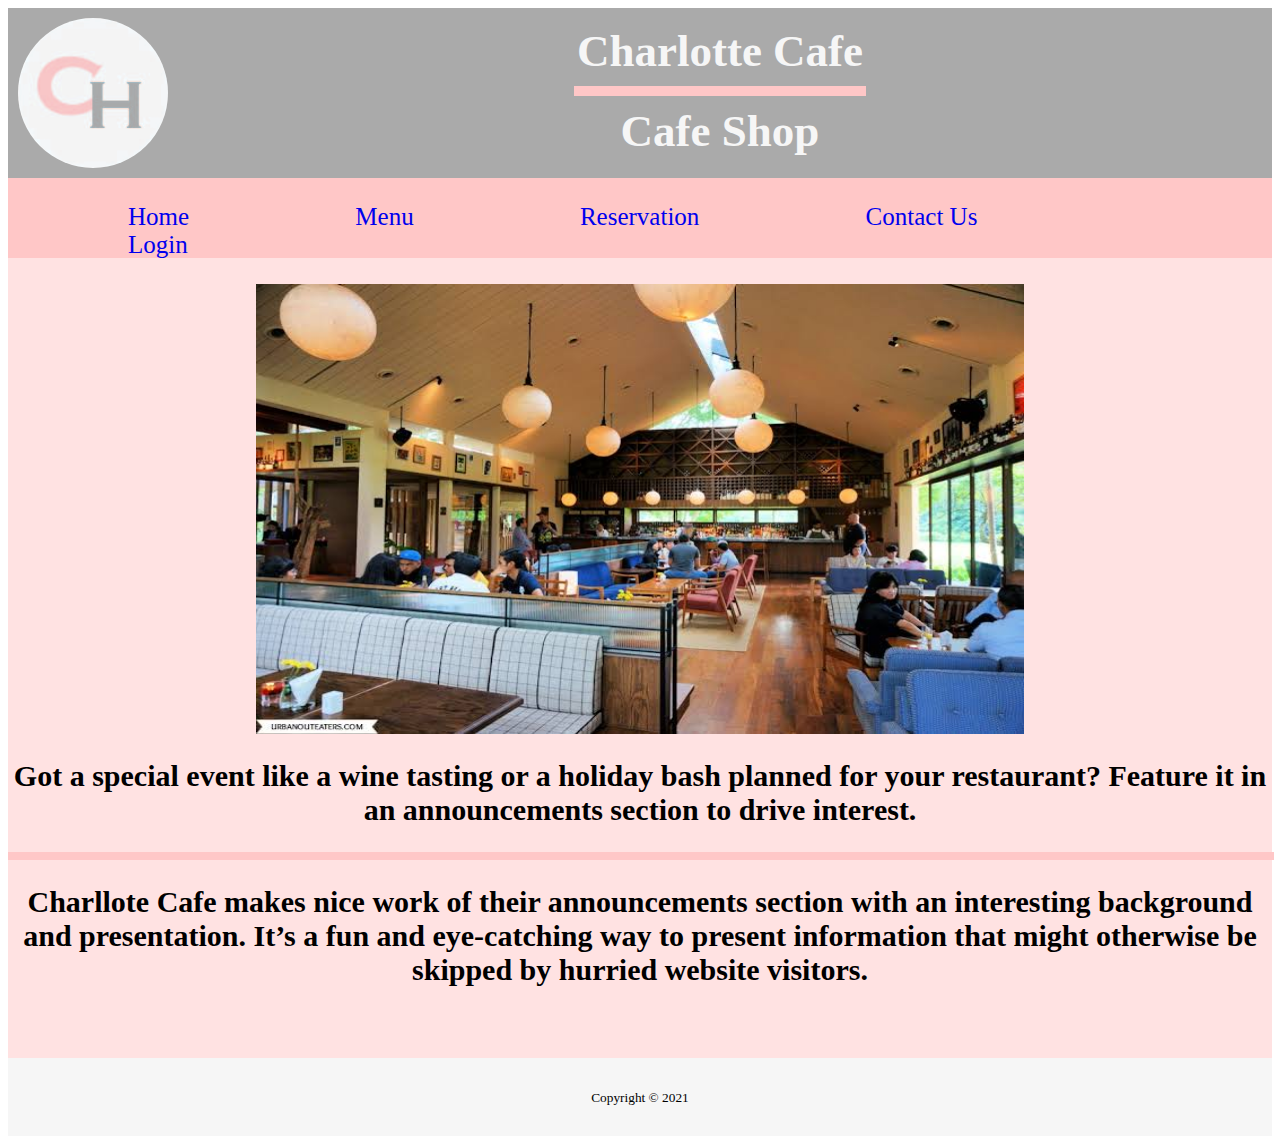
<file: index.html>
<!DOCTYPE html>
<html lang="en" dir="ltr">
  <head>
    <meta charset="utf-8">
    <link rel="stylesheet" href="style home.css">
    <title>Home</title>
    <meta name="viewport" content="width=device-width,initial-scale=1.0">
  </head>
  <body>

    <!---Header--->
    <div class="header">
          <div class="logo">
              <img src="logo website.jpg" width="150px" height="150px">
          </div>
          <div class="nama-logo">
            <center>
            <h1>Charlotte Cafe</h1>
            <hr align="center" width="23%" height="10px" color="#ffc7c7" size="10">
            <h1>Cafe Shop</h1>
          </center>
          </div>
        </div>
    </div>

    <!---Top Wrapper--->
    <div class="top-wrapper">
        <div class="btn">
          <ul>
          <a href="index.html" class="btn-home">Home</a>
          <a href="tugas besar (menu).html" class="btn-menu">Menu</a>
          <a href="tugas besar (reservation).html" class="btn-reservation">Reservation</a>
          <a href="tugas besar (contact us).html" class="btn-ContactUs">Contact Us</a>
          <a href="tugas besar (login).html" class="btn-login">Login</a>
          </ul>
      </div>
    </div>

    <!---Main--->
    <div class="main">
      <div class=malasngoding-slider>
    		<div class=isi-slider>
    			<img src="gallery 1.jpeg" alt="Gambar 1">
    			<img src="gallery 2.jpeg" alt="Gambar 2">
    			<img src="gallery 3.jpeg" alt="Gambar 3">
          <img src="gallery 4.jpeg" alt="Gambar 4">
    		</div>
    	</div>
      <h2>Got a special event like a wine tasting or a holiday bash planned for your restaurant? Feature it in an announcements section to drive interest.</h2>
      <hr align="center" width="100%" height="10px" color="#ffc7c7" size="8">
      <h2>Charllote Cafe makes nice work of their announcements section with an interesting background and presentation. It’s a fun and eye-catching way to present information that might otherwise be skipped by hurried website visitors.</h2>
    </div>

    <!---Footer--->
    <footer>
      <div class="container">
        <small>Copyright &copy; 2021</small>
      </div>
    </footer>


  </body>
</html>
</file>
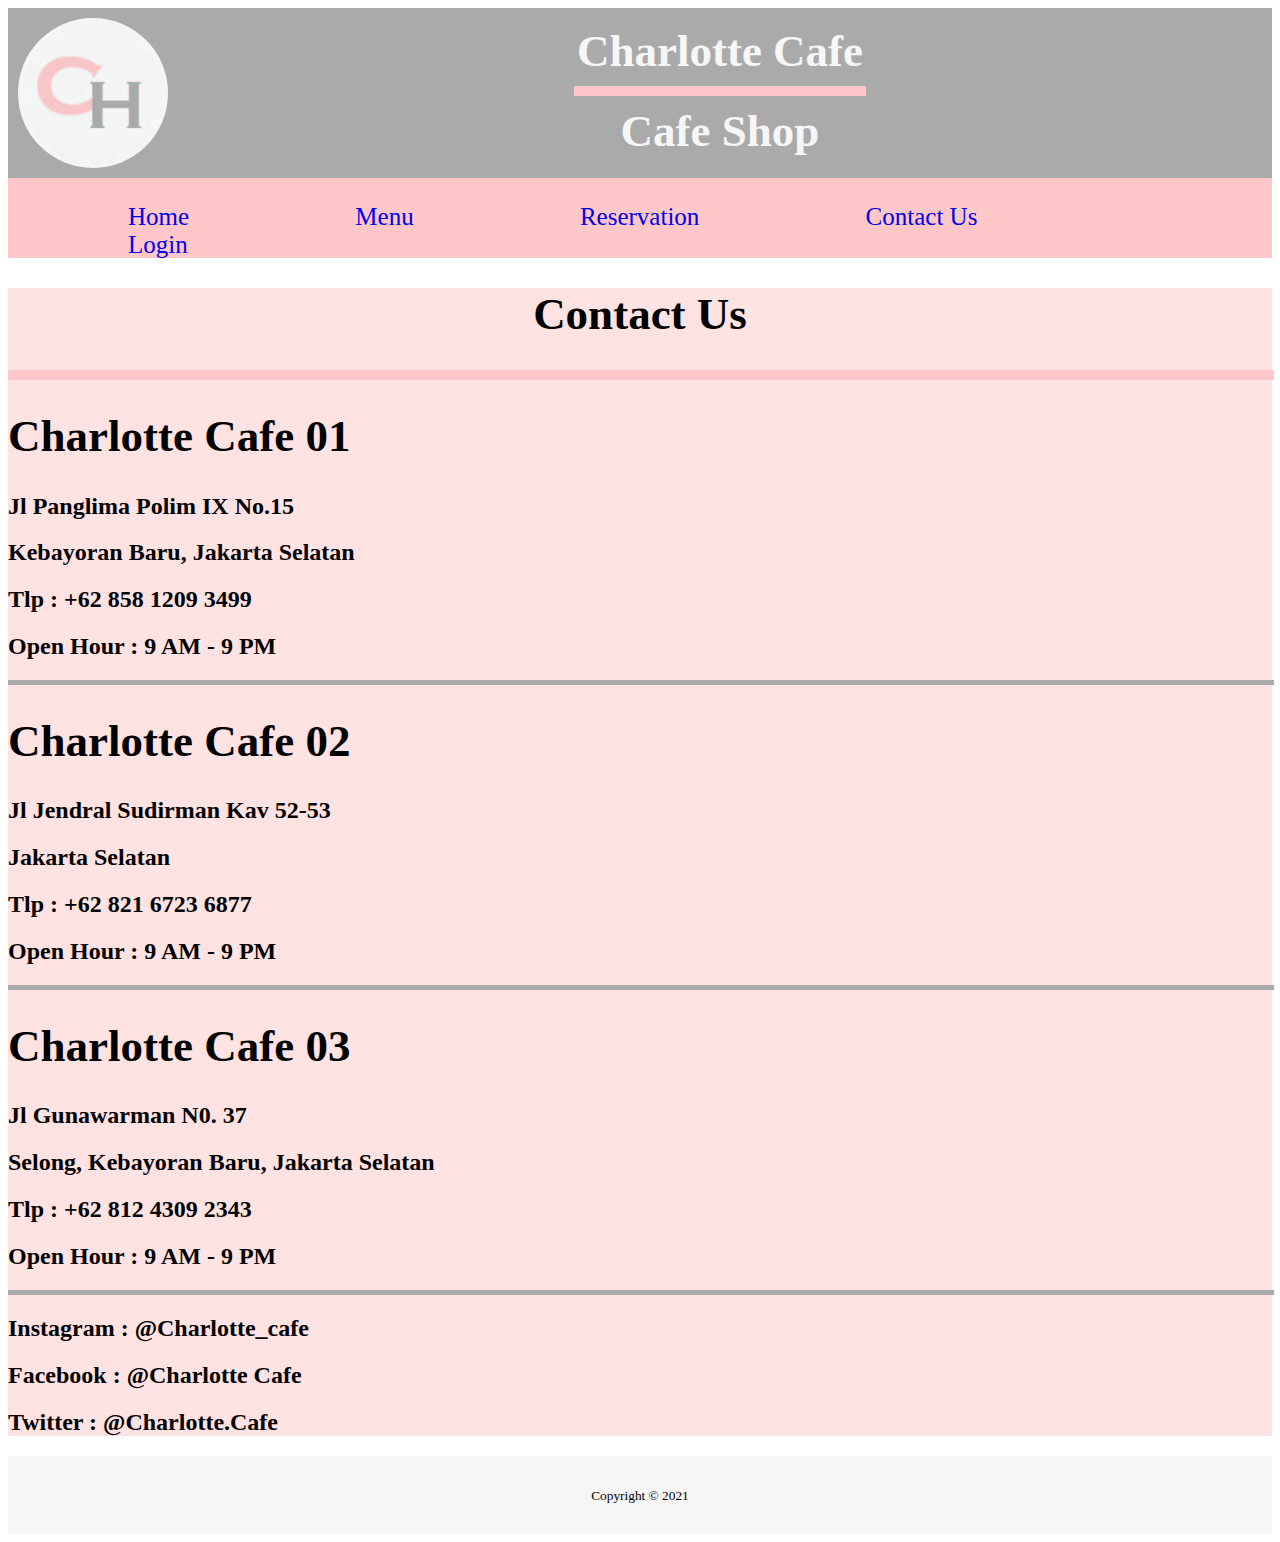
<file: tugas besar (contact us).html>
<!DOCTYPE html>
<html lang="en" dir="ltr">
  <head>
    <meta charset="utf-8">
    <link rel="stylesheet" href="style contact us.css">
    <title>Contact Us</title>
  </head>
  <body>

    <!---Header--->
    <div class="header">
          <div class="logo">
              <img src="logo website.jpg" width="150px" height="150px">
          </div>
          <div class="nama-logo">
            <center>
            <h1>Charlotte Cafe</h1>
            <hr align="center" width="23%" height="10px" color="#ffc7c7" size="10">
            <h1>Cafe Shop</h1>
          </center>
          </div>
        </div>

        <!---Top Wrapper--->
        <div class="top-wrapper">
          <div class="container">
            <div class="btn">
              <ul>
                <a href="index.html" class="btn-home">Home</a>
                <a href="tugas besar (menu).html" class="btn-menu">Menu</a>
                <a href="tugas besar (reservation).html" class="btn-reservation">Reservation</a>
                <a href="tugas besar (contact us).html" class="btn-ContactUs">Contact Us</a>
                <a href="tugas besar (login).html" class="btn-login">Login</a>
              </ul>
            </div>
          </div>
        </div>

      <!---Main--->

      <div class="main">
        <center>
        <h1>Contact Us</h1>
        </center>
          <hr align="center" width="100%" height="10px" color="#ffc7c7" size="10">
        <h1>Charlotte Cafe 01</h1>
        <h2>Jl Panglima Polim IX No.15</h2>
        <h2>Kebayoran Baru, Jakarta Selatan</h2>
        <h2>Tlp : +62 858 1209 3499</h2>
        <h2>Open Hour : 9 AM - 9 PM</h2>
          <hr align="center" width="100%" height="10px" color="#aaaaaa" size="5">
        <h1>Charlotte Cafe 02</h1>
        <h2>Jl Jendral Sudirman Kav 52-53</h2>
        <h2>Jakarta Selatan</h2>
        <h2>Tlp : +62 821 6723 6877</h2>
        <h2>Open Hour : 9 AM - 9 PM</h2>
          <hr align="center" width="100%" height="10px" color="#aaaaaa" size="5">
        <h1>Charlotte Cafe 03</h1>
        <h2>Jl Gunawarman N0. 37 </h2>
        <h2>Selong, Kebayoran Baru, Jakarta Selatan</h2>
        <h2>Tlp : +62 812 4309 2343</h2>
        <h2>Open Hour : 9 AM - 9 PM</h2>
          <hr align="center" width="100%" height="10px" color="#aaaaaa" size="5">
        <h2>Instagram : @Charlotte_cafe</h2>
        <h2>Facebook  : @Charlotte Cafe</h2>
        <h2>Twitter   : @Charlotte.Cafe</h2>
      </div>


      <!---Footer--->
      <footer>
        <div class="container">
          <small>Copyright &copy; 2021</small>
        </div>
      </footer>

  </body>
</html>
</file>
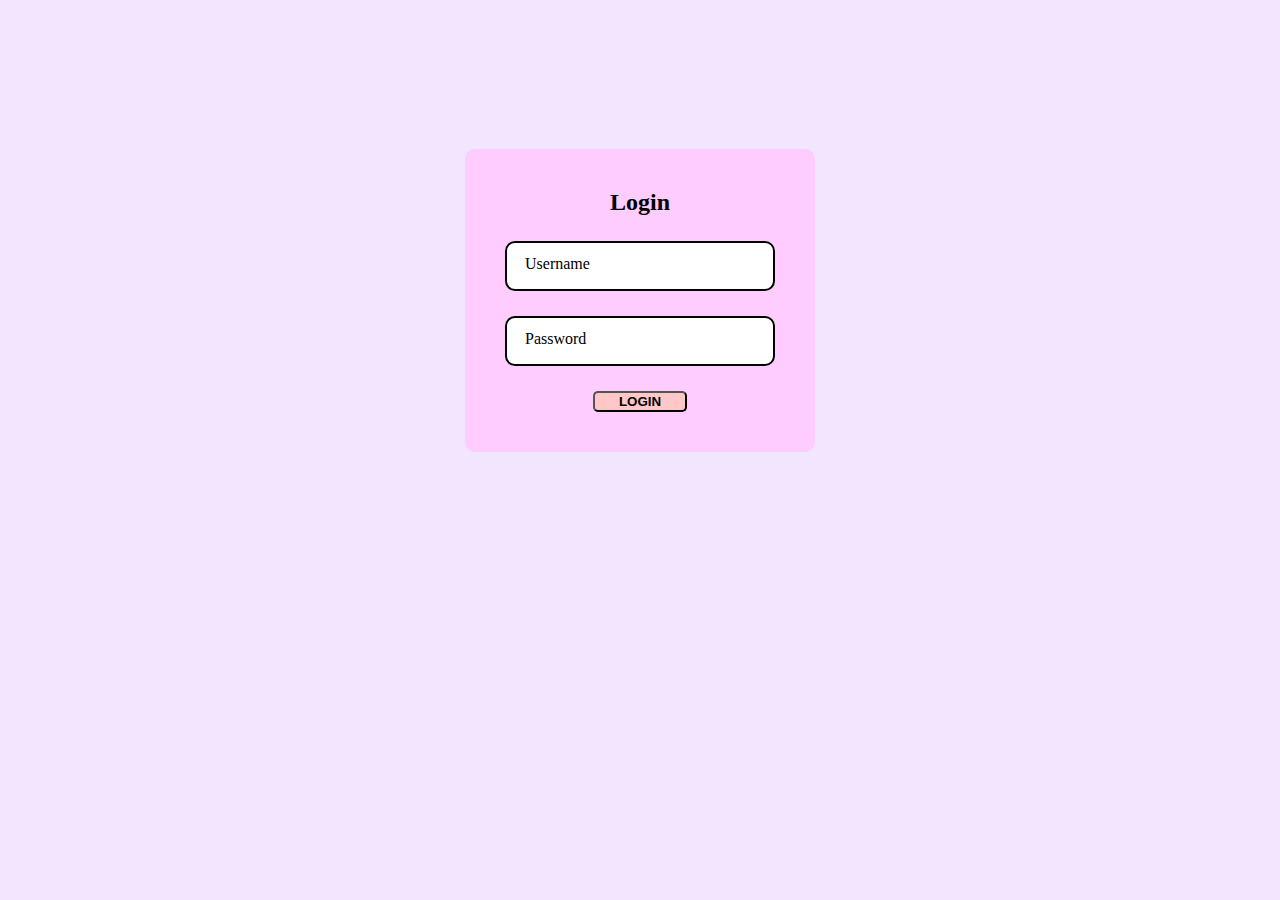
<file: tugas besar (login).html>
<!DOCTYPE html>
<html lang="en" dir="ltr">
<link rel="stylesheet" href="style login.css">
  <head>
    <meta charset="utf-8">
    <title>Login Page</title>
  </head>
  <body>
    <!---input login--->
    <form>
      <div class="login">
        <h2>Login</h2>
        <div class="input-group">
          <input type="text" required="">
          <span>Username</span>
        </div>
    <!---input password--->
        <div class="input-group">
          <input type="password" required="">
          <span>Password</span>
          </div>
    <!---button login--->
          <div class="btn-login">
            <input type="submit"  value="login">
            </div>
      </div>
    </form>
  </body>
</html>
</file>
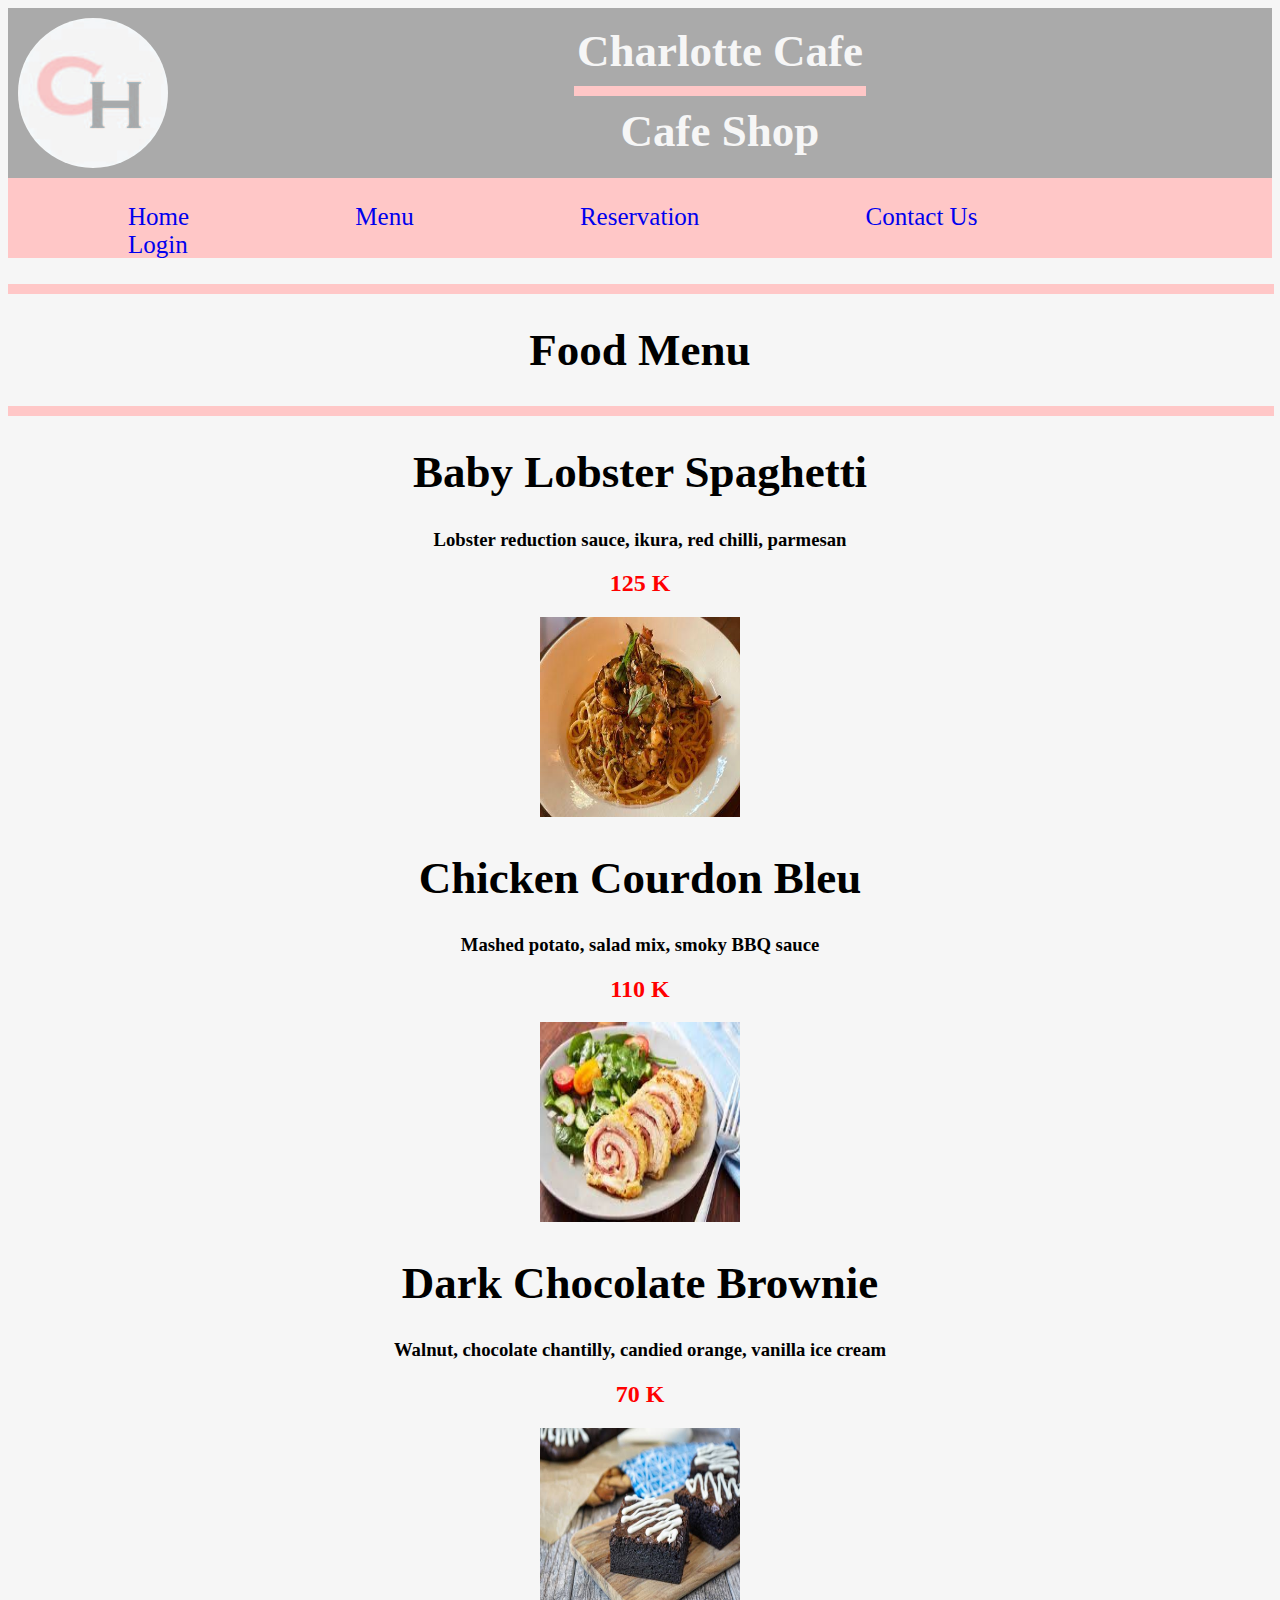
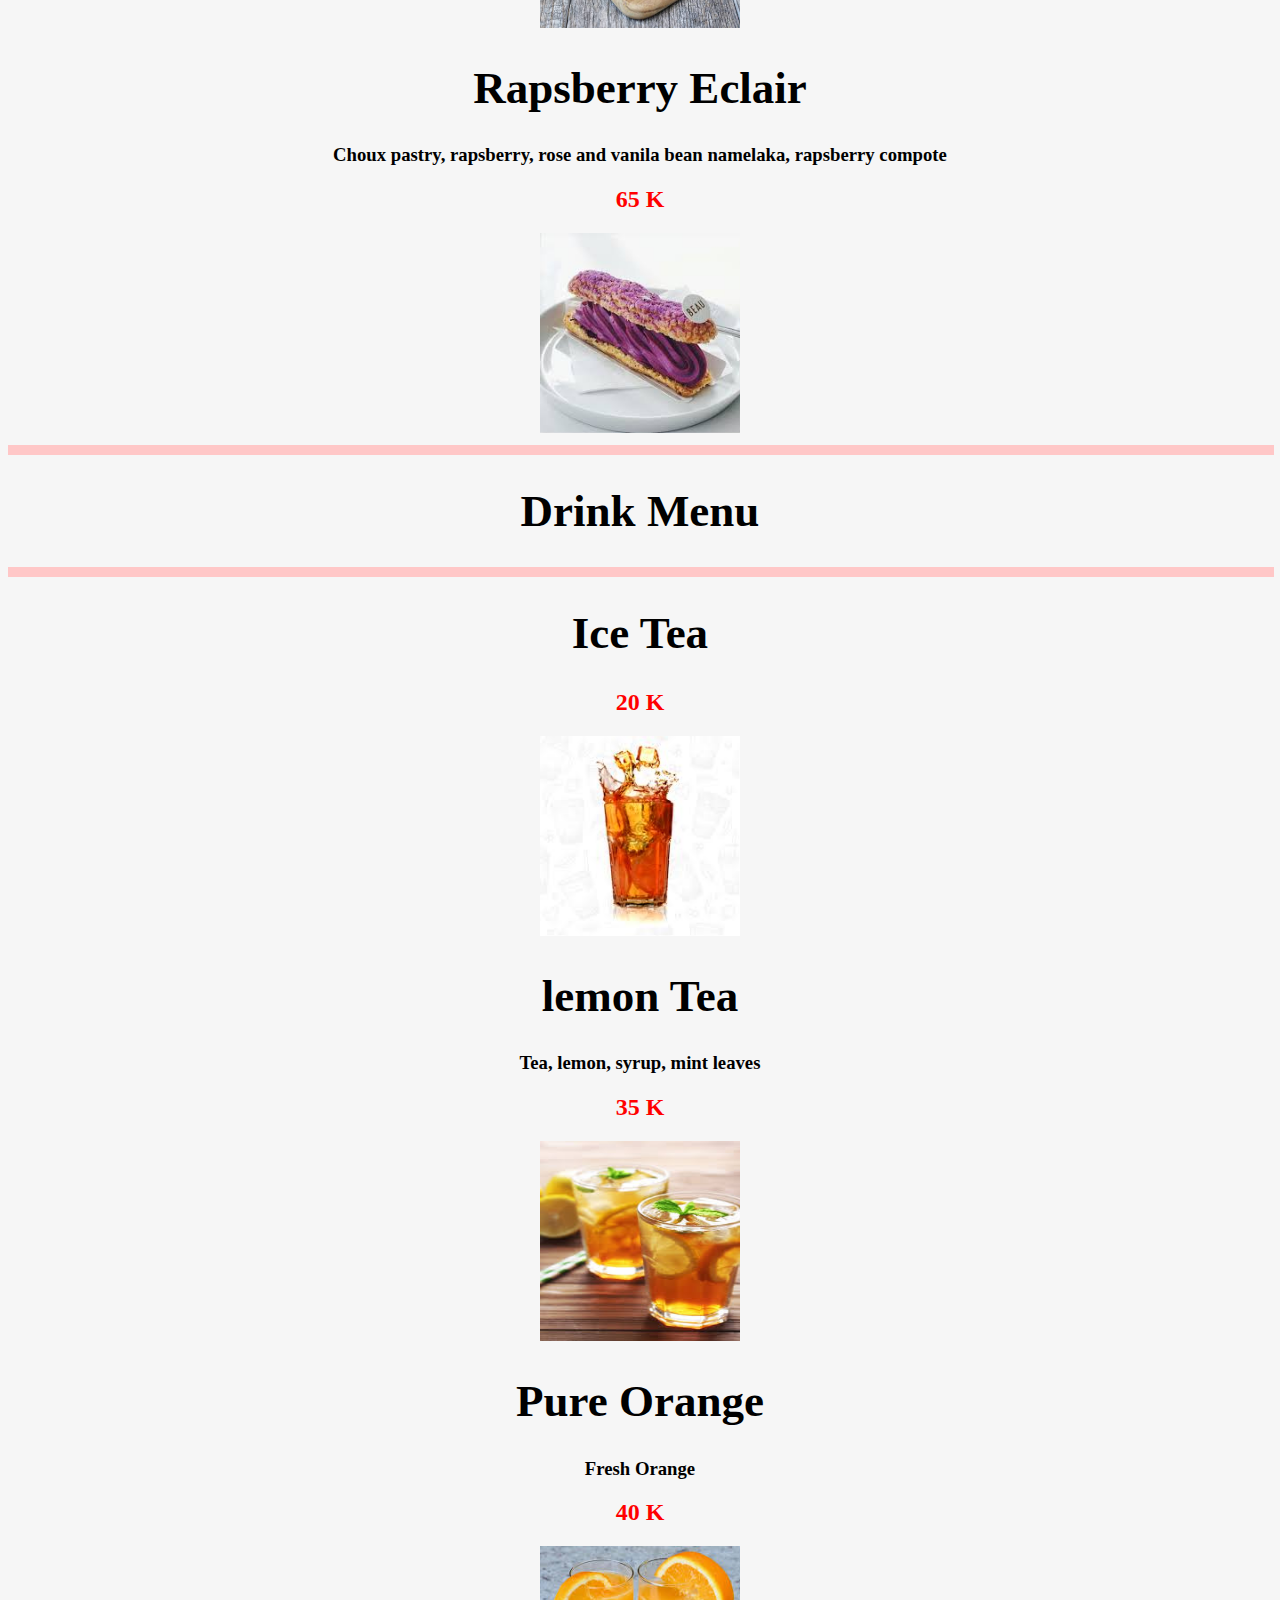
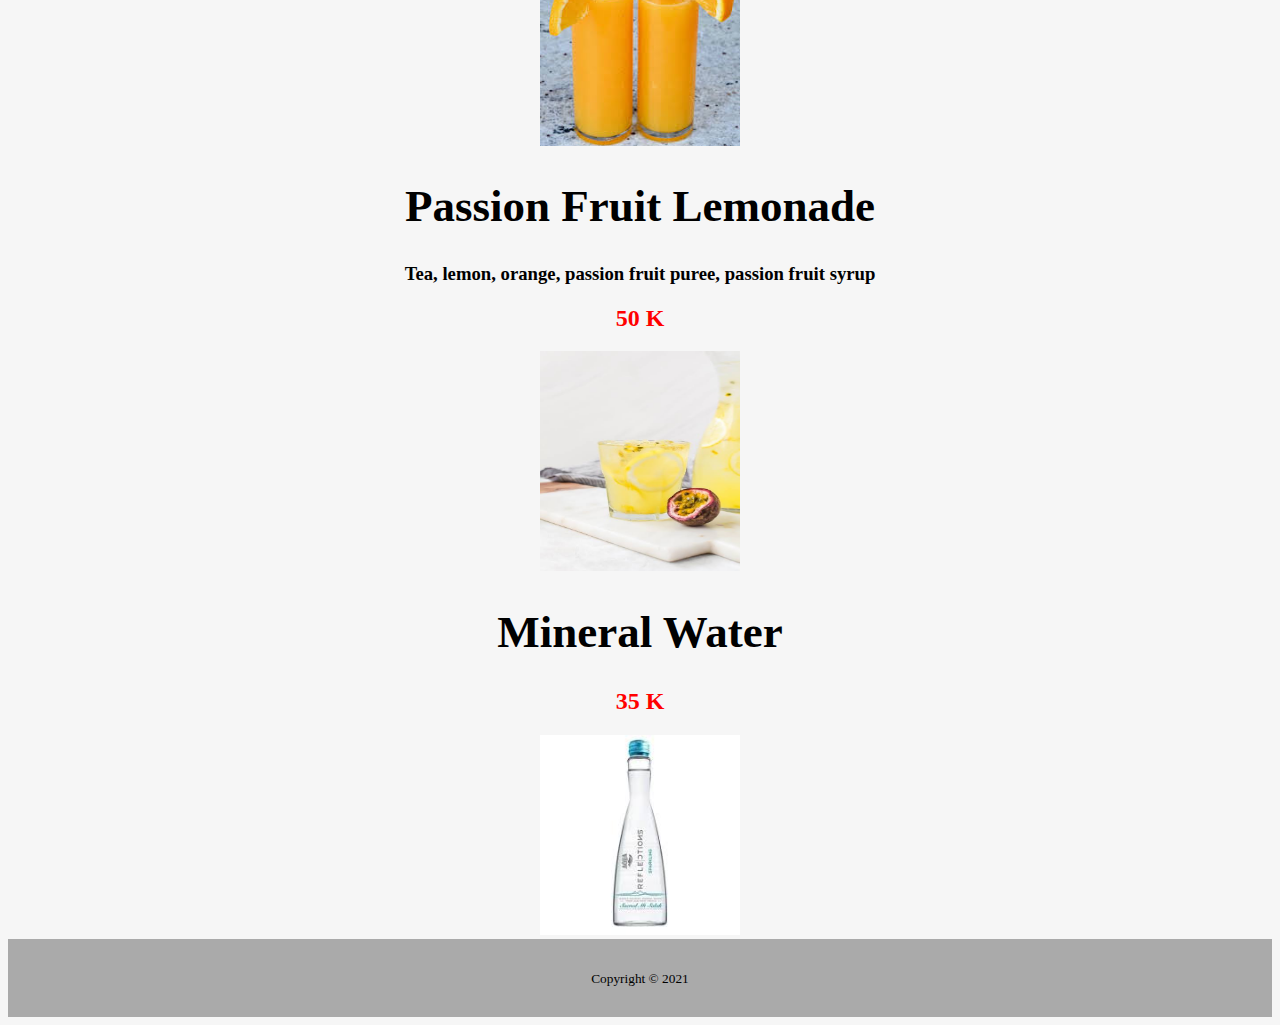
<file: tugas besar (menu).html>
<!DOCTYPE html>
<html lang="en" dir="ltr">
  <head>
    <meta charset="utf-8">
    <link rel="stylesheet" href="style menu.css">
    <title>Menu</title>
  </head>
  <body>
    <!---Header--->
    <div class="header">
          <div class="logo">
              <img src="logo website.jpg" width="150px" height="150px">
          </div>
          <div class="nama-logo">
            <center>
            <h1>Charlotte Cafe</h1>
            <hr align="center" width="23%" height="10px" color="#ffc7c7" size="10">
            <h1>Cafe Shop</h1>
          </center>
          </div>
        </div>

        <!---Top Wrapper--->
        <div class="top-wrapper">
          <div class="container">
            <div class="btn">
              <ul>
                <a href="index.html" class="btn-home">Home</a>
                <a href="tugas besar (menu).html" class="btn-menu">Menu</a>
                <a href="tugas besar (reservation).html" class="btn-reservation">Reservation</a>
                <a href="tugas besar (contact us).html" class="btn-ContactUs">Contact Us</a>
                <a href="tugas besar (login).html" class="btn-login">Login</a>
              </ul>
            </div>
          </div>
        </div>

    <!---Top Wrapper--->
    <div class="top">
      <hr align="center" width="100%" height="10px" color="#ffc7c7" size="10">
      <h1>Food Menu</h1>
      <hr align="center" width="100%" height="10px" color="#ffc7c7" size="10">
    </div>

    <!---Main Food--->
    <center>
    <div class="main-food">
      <div class="baby">
        <h1>Baby Lobster Spaghetti</h1>
        <h3>Lobster reduction sauce, ikura, red chilli, parmesan</h3>
        <h2>125 K</h2>
          <img src="baby lobster.jpeg" width="200px" height="200px">
      </div>
      <div class="chicken">
        <h1>Chicken Courdon Bleu</h1>
        <h3>Mashed potato, salad mix, smoky BBQ sauce</h3>
        <h2>110 K</h2>
          <img src="chicken courdon bleu.jpeg" width="200px" height="200px">
      </div>
      <div class="dark">
        <h1>Dark Chocolate Brownie</h1>
        <h3>Walnut, chocolate chantilly, candied orange, vanilla ice cream</h3>
        <h2>70 K</h2>
          <img src="dark brownie.jpeg" width="200px" height="200px">
      </div>
      <div class="rapsberry">
        <h1>Rapsberry Eclair</h1>
        <h3>Choux pastry, rapsberry, rose and vanila bean namelaka, rapsberry compote</h3>
        <h2>65 K</h2>
          <img src="rapsberry eclair.jpeg" width="200px" height="200px">
      </div>
    </div>
    </center>

    <!---Middle Wrapper--->
    <center>
    <div class="middle">
      <hr align="center" width="100%" height="10px" color="#ffc7c7" size="10">
      <h1>Drink Menu</h1>
      <hr align="center" width="100%" height="10px" color="#ffc7c7" size="10">
    </div>
    </center>

    <!---Main Drink--->
    <center>
    <div class="main-drink">
        <div class="tea">
          <h1>Ice Tea</h1>
          <h2>20 K</h2>
            <img src="ice tea.jpeg" width="200px" height="200px">
        </div>
        <div class="lemon">
          <h1>lemon Tea</h1>
          <h3>Tea, lemon, syrup, mint leaves</h3>
          <h2>35 K</h2>
            <img src="lemon tea.jpeg" width="200px" height="200px">
        </div>
        <div class="orange">
          <h1>Pure Orange</h1>
          <h3>Fresh Orange</h3>
          <h2>40 K</h2>
            <img src="orange pure.jpeg" width="200px" height="200px">
        </div>
        <div class="passion">
          <h1>Passion Fruit Lemonade</h1>
          <h3>Tea, lemon, orange, passion fruit puree, passion fruit syrup</h3>
          <h2>50 K</h2>
            <img src="passion fruit lemonade.jpeg" width="200px" height="220px">
        </div>
        <div class="mineral">
          <h1>Mineral Water</h1>
          <h2>35 K</h2>
            <img src="mineral water.jpeg" width="200px" height="200px">
        </div>
    </div>
    </center>

    <!---Footer--->
    <footer>
      <div class="container">
        <small>Copyright &copy; 2021</small>
      </div>
    </footer>

  </body>
</html>
</file>
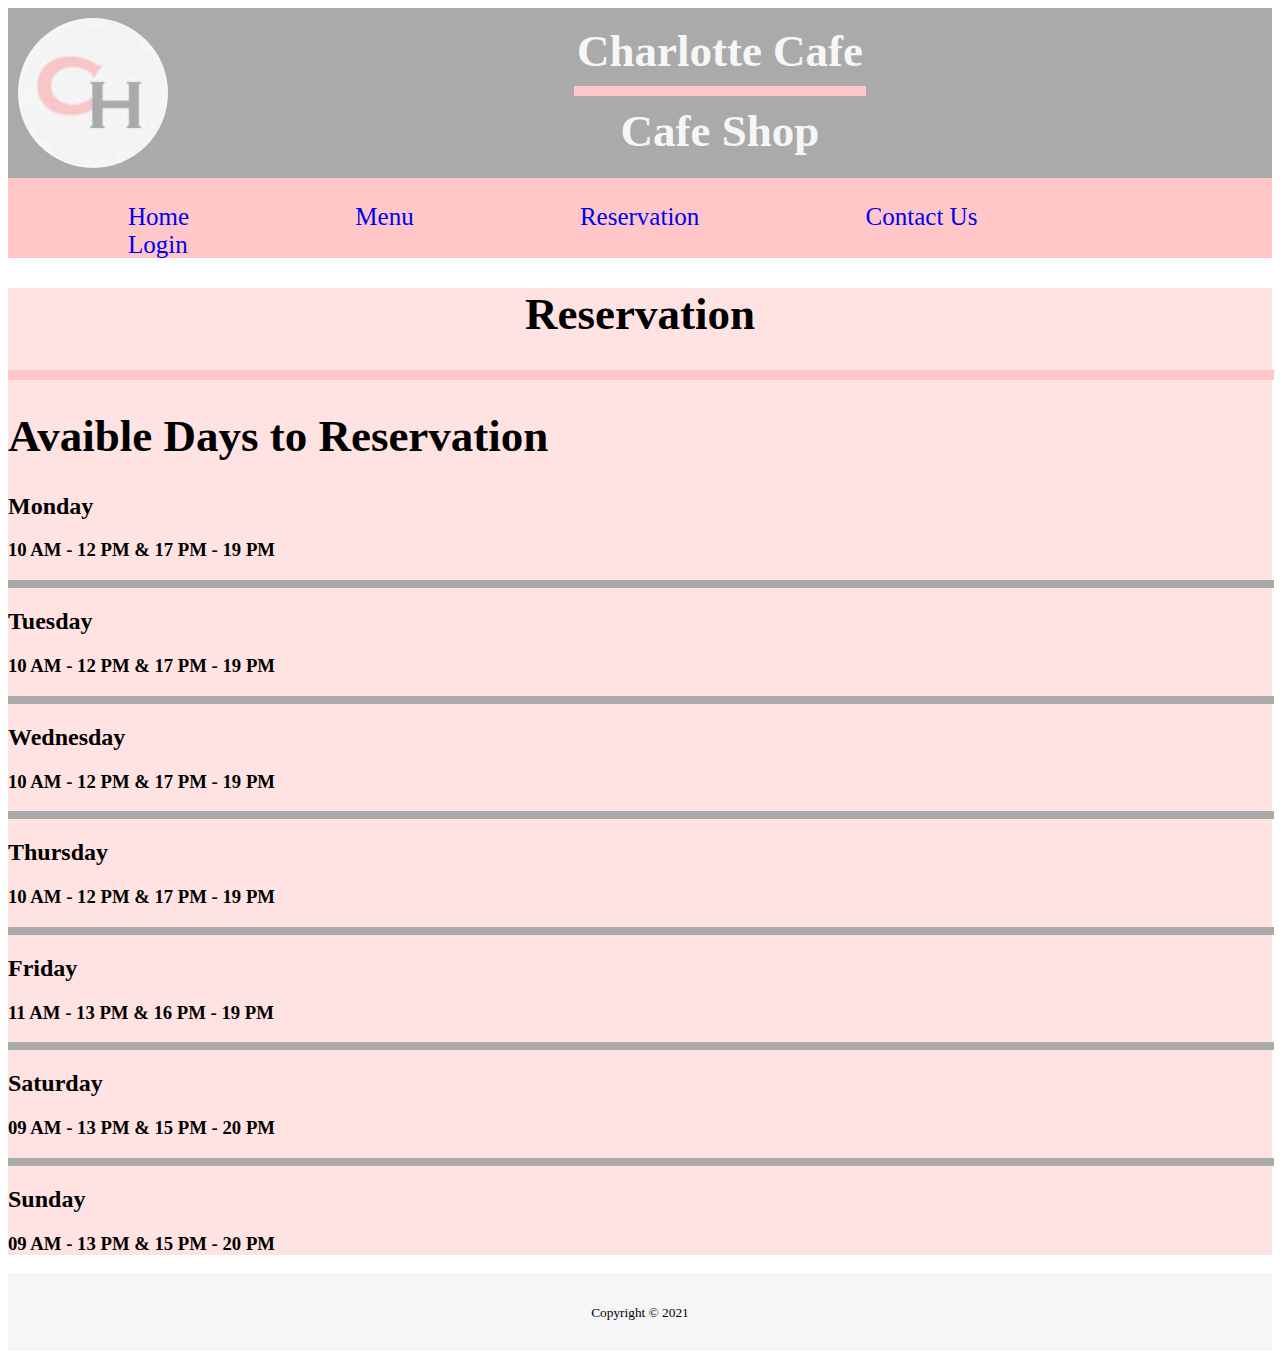
<file: tugas besar (reservation).html>
<!DOCTYPE html>
<html lang="en" dir="ltr">
  <head>
    <meta charset="utf-8">
    <link rel="stylesheet" href="style reservation.css">
    <title>Reservation</title>
  </head>
  <body>

    <!---Header--->
    <div class="header">
          <div class="logo">
              <img src="logo website.jpg" width="150px" height="150px">
          </div>
          <div class="nama-logo">
            <center>
            <h1>Charlotte Cafe</h1>
            <hr align="center" width="23%" height="10px" color="#ffc7c7" size="10">
            <h1>Cafe Shop</h1>
          </center>
          </div>
        </div>

        <!---Top Wrapper--->
        <div class="top-wrapper">
          <div class="container">
            <div class="btn">
              <ul>
                <a href="index.html" class="btn-home">Home</a>
                <a href="tugas besar (menu).html" class="btn-menu">Menu</a>
                <a href="tugas besar (reservation).html" class="btn-reservation">Reservation</a>
                <a href="tugas besar (contact us).html" class="btn-ContactUs">Contact Us</a>
                <a href="tugas besar (login).html" class="btn-login">Login</a>
              </ul>
            </div>
          </div>
        </div>

      <!---Main--->

      <div class="main">
        <center>
        <h1>Reservation</h1>
        </center>
            <hr align="center" width="100%" height="10px" color="#ffc7c7" size="10">
        <h1>Avaible Days to Reservation</h1>
        <h2>Monday</h2>
          <h3>10 AM - 12 PM & 17 PM - 19 PM</h3>
            <hr align="center" width="100%" height="10px" color="#aaaaaa" size="8">
        <h2>Tuesday</h2>
          <h3>10 AM - 12 PM & 17 PM - 19 PM</h3>
            <hr align="center" width="100%" height="10px" color="#aaaaaa" size="8">
        <h2>Wednesday</h2>
          <h3>10 AM - 12 PM & 17 PM - 19 PM</h3>
            <hr align="center" width="100%" height="10px" color="#aaaaaa" size="8">
        <h2>Thursday</h2>
          <h3>10 AM - 12 PM & 17 PM - 19 PM</h3>
            <hr align="center" width="100%" height="10px" color="#aaaaaa" size="8">
        <h2>Friday</h2>
          <h3>11 AM - 13 PM & 16 PM - 19 PM</h3>
            <hr align="center" width="100%" height="10px" color="#aaaaaa" size="8">
        <h2>Saturday</h2>
          <h3>09 AM - 13 PM & 15 PM - 20 PM</h3>
            <hr align="center" width="100%" height="10px" color="#aaaaaa" size="8">
        <h2>Sunday</h2>
          <h3>09 AM - 13 PM & 15 PM - 20 PM</h3>
      </div>


      <!---Footer--->
      <footer>
        <div class="container">
          <small>Copyright &copy; 2021</small>
        </div>
      </footer>

  </body>
</html>
</file>
<file: style home.css>
body {
}

.header {
  background-color: #aaaaaa;
  height: 170px;
}

.logo {
  float: left;
  padding-left: 10px;
  padding-top: 10px;
}

.logo img {
    border-radius: 50%;
}

.nama-logo {
  padding-top: 8px;
  line-height: 10px;
  color: #f6f6f6;
}

h1 {
  font-family: "Copperplate Gothic Bold";
  font-size: 45px;
}

.top-wrapper {
  background-color: #ffc7c7;
  height: 80px;
}

.btn {
  float: left;
  font-size: 25px;
  display: inline-block;
  transition: 0.2s;
}

.btn : hover {
  background-color: #ffe2e2;
  opacity: 1 ;
}

.btn-home {
  padding: 80px;
  text-decoration: none;
}

.btn-menu {
  padding: 80px;
  text-decoration: none;
}

.btn-reservation {
  padding:  80px;
  text-decoration: none;
}

.btn-ContactUs {
  padding:  80px;
  text-decoration: none;
}

.btn-login {
  padding:  80px;
  text-decoration: none;
}

/*Silde Foto*/
.malasngoding-slider {
	position: relative;
	overflow: hidden;
	background: #efefef;
}

.malasngoding-slider {
	margin:20px auto;
	width: 768px;
	height: 450px;
}

.isi-slider img {
	width: 768px;
	height: 450px;
	float: left;
}

.isi-slider {
	position: absolute;
	width:3900px;

	/*pengaturan durasi lama tampil gambar bisa di atur di bawah ini*/
	animation-name:slider;
	animation-duration:16s;
	animation-timing-function: ease-in-out;
	animation-iteration-count:infinite;
	-webkit-animation-name:slider;
	-webkit-animation-duration:16s;
	-webkit-animation-timing-function: ease-in-out;
	-webkit-animation-iteration-count:infinite;
	-moz-animation-name:slider;
	-moz-animation-duration:16s;
	-moz-animation-timing-function: ease-in-out;
	-moz-animation-iteration-count:infinite;
	-o-animation-name:slider;
	-o-animation-duration:16s;
	-o-animation-timing-function: ease-in-out;
	-o-animation-iteration-count:infinite;
}


/*saat gambar di hover oleh cursor mouse maka berhenti slide*/
.isi-slider:hover {
	-webkit-animation-play-state:paused;
	-moz-animation-play-state:paused;
	-o-animation-play-state:paused;
	animation-play-state:paused; }
}

.isi-slider img {
	float: right;
}

.malasngoding-slider:after {
	font-size: 150px;
	position: absolute;
	z-index: 12;
	color: rgba(255,255,255, 0);
	left: 300px; top: 80px;
	-webkit-transition: 1s all ease-in-out;
	-moz-transition: 1s all ease-in-out;
	transition: 1s all ease-in-out;
}

.malasngoding-slider:hover:after {
	color: rgba(255,255,255, 0.6);
}



@-moz-keyframes slider {
	0% {
		left: 0; opacity: 0;
	}
	2% {
		opacity: 1;
	}
	20% {
		left: 0; opacity: 1;
	}
	21% {
		opacity: 0;
	}
	24% {
		opacity: 0;
	}
	25% {
		left: -768px; opacity: 1;
	}
	45% {
		left: -768px; opacity: 1;
	}
	46% {
		opacity: 0;
	}
	48% {
		opacity: 0;
	}
	50% {
		left: -1536px; opacity: 1;
	}
	70% {
		left: -1536px; opacity: 1;
	}
	72% {
		opacity: 0;
	}
	74% {
		opacity: 0;
	}
	75% {
		left: -2304px; opacity: 1;
	}
	95% {
		left: -2304px; opacity: 1;
	}
	97% {
		left: -2304px; opacity: 0;
	}
	100% {
		left: 0; opacity: 0;
	}
}

@-webkit-keyframes slider {
	0% {
		left: 0; opacity: 0;
	}
	2% {
		opacity: 1;
	}
	20% {
		left: 0; opacity: 1;
	}
	21% {
		opacity: 0;
	}
	24% {
		opacity: 0;
	}
	25% {
		left: -768px; opacity: 1;
	}
	45% {
		left: -768px; opacity: 1;
	}
	46% {
		opacity: 0;
	}
	48% {
		opacity: 0;
	}
	50% {
		left: -1536px; opacity: 1;
	}
	70% {
		left: -1536px; opacity: 1;
	}
	72% {
		opacity: 0;
	}
	74% {
		opacity: 0;
	}
	75% {
		left: -2304px; opacity: 1;
	}
	95% {
		left: -2304px; opacity: 1;
	}
	97% {
		left: -2304px; opacity: 0;
	}
	100% {
		left: 0; opacity: 0;
	}
}


@keyframes slider {
	0% {
		left: 0; opacity: 0;
	}
	2% {
		opacity: 1;
	}
	20% {
		left: 0; opacity: 1;
	}
	21% {
		opacity: 0;
	}
	24% {
		opacity: 0;
	}
	25% {
		left: -768px; opacity: 1;
	}
	45% {
		left: -768px; opacity: 1;
	}
	46% {
		opacity: 0;
	}
	48% {
		opacity: 0;
	}
	50% {
		left: -1536px; opacity: 1;
	}
	70% {
		left: -1536px; opacity: 1;
	}
	72% {
		opacity: 0;
	}
	74% {
		opacity: 0;
	}
	75% {
		left: -2304px; opacity: 1;
	}
	95% {
		left: -2304px; opacity: 1;
	}
	97% {
		left: -2304px; opacity: 0;
	}

	100% {
		left: 0; opacity: 0;
	}
}

.main {
  background-color: #ffe2e2;
  height: 800px;
  font-size: 20px;
}
.main h2 {
  text-align: center;
}

footer {
  background-color: #f6f6f6;
  padding: 30px 0;
  text-align: center;
}

/*Responsive Tablet*/
@media (max-width:1000px) {
  .logo {
    margin-left: 30px;
  }
  .top-wrapper {
    height: 75px;
  }
  .btn {
    text-align: center;
  }
  .btn-home {
    padding: 45px;
  }
  .btn-menu {
    padding : 45px;
  }
  .btn-reservation {
    padding: 45px;
  }
  .btn-ContactUs {
    padding: 45px;
  }
  .btn-login {
    padding: 45px;
  }
  .main h2{
    text-align: center;
    font-size: 25px;
    margin: 30px 30px;
  }
}

/*Responsive Handphone*/
@media (max-width:650px) {
  .logo {
    margin-left: 10px;
  }
  .top-wrapper {
    height: 75px;
  }
  .btn {
    text-align: center;
  }
  .btn-home {
    padding: 10px;
  }
  .btn-menu {
    padding : 10px;
  }
  .btn-reservation {
    padding: 10px;
  }
  .btn-ContactUs {
    padding: 10px;
  }
  .btn-login {
    padding: 10px;
  }
  .main h2{
    text-align: center;
    font-size: 25px;
    margin: 30px 30px;
  }
}
</file>
<file: style contact us.css>
.header {
  background-color: #aaaaaa;
  height: 170px;
}

.logo {
  float: left;
  padding-left: 10px;
  padding-top: 10px;
}

img {
    border-radius: 50%;
}

.nama-logo {
  padding-top: 8px;
  line-height: 10px;
  color: #f6f6f6;
}

h1 {
  font-family: "Copperplate Gothic Bold";
  font-size: 45px;
}

.top-wrapper {
  background-color: #ffc7c7;
  height: 80px;
}

.btn {
  float: left;
  font-size: 25px;
}

.btn-home {
  padding: 0px 80px;
  text-decoration: none;
}

.btn-menu {
  padding: 0px 80px;
  text-decoration: none;
}

.btn-reservation {
  padding: 0px 80px;
  text-decoration: none;
}

.btn-ContactUs {
  padding: 0px 80px;
  text-decoration: none;
}

.btn-login {
  padding: 0px 80px;
  text-decoration: none;
}

.main {
  background-color: #ffe2e2;
}

footer {
  background-color: #f6f6f6;
  padding: 30px 0;
  text-align: center;
}
/*Responsive Tablet*/
@media (max-width:1000px) {
  .logo {
    margin-left: 30px;
  }
  .top-wrapper {
    height: 75px;
  }
  .btn {
    text-align: center;
  }
  .btn-home {
    padding: 45px;
  }
  .btn-menu {
    padding : 45px;
  }
  .btn-reservation {
    padding: 45px;
  }
  .btn-ContactUs {
    padding: 45px;
  }
  .btn-login {
    padding: 45px;
  }
}

/*Responsive Handphone*/
@media (max-width:650px) {
  .logo {
    margin-left: 10px;
  }
  .top-wrapper {
    height: 75px;
  }
  .btn {
    text-align: center;
  }
  .btn-home {
    padding: 10px;
  }
  .btn-menu {
    padding : 10px;
  }
  .btn-reservation {
    padding: 10px;
  }
  .btn-ContactUs {
    padding: 10px;
  }
  .btn-login {
    padding: 10px;
  }
}
</file>
<file: style login.css>
body {
  margin: 0;
  padding: 0;
  display: flex;
  justify-content: center;
  height: 600px;
  background-color: #f2e6ff;
  align-items: center;
  font-family: "Georgia";
}

.login {
  background-color: #ffccff;
  width: 350px;
  text-align: center;
  padding: 40px;
  box-sizing: border-box;
  border-radius: 10px;
}

.login h2 {
  margin: 0 0 20px;
  width: 100%;
  margin-bottom: 25px;
}

.login .input-group{
  position: relative;
  width: 100%;
  margin-bottom: 25px;
}

 .input-group input {
  height: 50px;
  width: 100%;
  padding: 0 20px;
  box-sizing: border-box;
  font-size: 15px;
  border: 2px solid black;
  border-radius: 10px;
}

 .input-group span {
  position: absolute;
  top: 14px;
  left: 20px;
  padding: 0px;
  text-transform: capitalize;
  background-color: #ffffff;
  transition: 0.5s;
}

 .input-group input:focus ~ span,
 .input-group input:valid ~ span{
  top: -10px;
  left: 20px;
  font-size: 12px;
  background-color: #ffc7c7;
  padding: 2px 4px;
  border: 1px solid #000;
  border-radius: 5px;
}

 .btn-login [type="submit"] {
  background-color: #ffc7c7;
  text-transform: uppercase;
  font-weight: bold;
  cursor: pointer;
  width: 35%;
  border-radius: 5px;
  transition: 0.5s;
}

 .btn-login :hover{
  width: 100%;
}
</file>
<file: style menu.css>
body {
  background-color: #f6f6f6;
}

.header {
  background-color: #aaaaaa;
  height: 170px;
}

.logo {
  float: left;
  padding-left: 10px;
  padding-top: 10px;
}

.logo img {
  border-radius: 50%;
}

.nama-logo {
  padding-top: 8px;
  line-height: 10px;
  color: #f6f6f6;
}

h1 {
  font-family: "Copperplate Gothic Bold";
  font-size: 45px;
}

.top-wrapper {
  background-color: #ffc7c7;
  height: 80px;
}

.btn {
  float: left;
  font-size: 25px;
}

.btn-home {
  padding: 0px 80px;
  text-decoration: none;
}

.btn-menu {
  padding: 0px 80px;
  text-decoration: none;
}

.btn-reservation {
  padding: 0px 80px;
  text-decoration: none;
}

.btn-ContactUs {
  padding: 0px 80px;
  text-decoration: none;
}

.btn-login {
  padding: 0px 80px;
  text-decoration: none;
}

.top {
  background-color: #f6f6f6;
}

.top h1 {
  text-align: center;
}

.main {
  background-color: #f6f6f6;
}

h2 {
  color: #ff0000;
}

footer {
  background-color: #aaaaaa;
  padding: 30px 0;
  text-align: center;
}


/*Responsive Tablet*/
@media (max-width:1000px) {
  .logo {
    margin-left: 30px;
  }
  .top-wrapper {
    height: 75px;
  }
  .btn {
    text-align: center;
  }
  .btn-home {
    padding: 45px;
  }
  .btn-menu {
    padding : 45px;
  }
  .btn-reservation {
    padding: 45px;
  }
  .btn-ContactUs {
    padding: 45px;
  }
  .btn-login {
    padding: 45px;
  }
}

/*Responsive Handphone*/
@media (max-width:650px) {
  .logo {
    margin-left: 10px;
  }
  .top-wrapper {
    height: 75px;
  }
  .btn {
    text-align: center;
  }
  .btn-home {
    padding: 10px;
  }
  .btn-menu {
    padding : 10px;
  }
  .btn-reservation {
    padding: 10px;
  }
  .btn-ContactUs {
    padding: 10px;
  }
  .btn-login {
    padding: 10px;
  }
}
</file>
<file: style reservation.css>
.header {
  background-color: #aaaaaa;
  height: 170px;
}

.logo {
  float: left;
  padding-left: 10px;
  padding-top: 10px;
}

img {
    border-radius: 50%;
}

.nama-logo {
  padding-top: 8px;
  line-height: 10px;
  color: #f6f6f6;
}

h1 {
  font-family: "Copperplate Gothic Bold";
  font-size: 45px;
}

.top-wrapper {
  background-color: #ffc7c7;
  height: 80px;
}

.btn {
  float: left;
  font-size: 25px;
}

.btn-home {
  padding: 0px 80px;
  text-decoration: none;
}

.btn-menu {
  padding: 0px 80px;
  text-decoration: none;
}

.btn-reservation {
  padding: 0px 80px;
  text-decoration: none;
}

.btn-ContactUs {
  padding: 0px 80px;
  text-decoration: none;
}

.btn-login {
  padding: 0px 80px;
  text-decoration: none;
}

.main {
  background-color: #ffe2e2;
}

footer {
  background-color: #f6f6f6;
  padding: 30px 0;
  text-align: center;
}

/*Responsive Tablet*/
@media (max-width:1000px) {
  .logo {
    margin-left: 30px;
  }
  .top-wrapper {
    height: 75px;
  }
  .btn {
    text-align: center;
  }
  .btn-home {
    padding: 45px;
  }
  .btn-menu {
    padding : 45px;
  }
  .btn-reservation {
    padding: 45px;
  }
  .btn-ContactUs {
    padding: 45px;
  }
  .btn-login {
    padding: 45px;
  }
}

/*Responsive Handphone*/
@media (max-width:650px) {
  .logo {
    margin-left: 10px;
  }
  .top-wrapper {
    height: 75px;
  }
  .btn {
    text-align: center;
  }
  .btn-home {
    padding: 10px;
  }
  .btn-menu {
    padding : 10px;
  }
  .btn-reservation {
    padding: 10px;
  }
  .btn-ContactUs {
    padding: 10px;
  }
  .btn-login {
    padding: 10px;
  }
}
</file>
